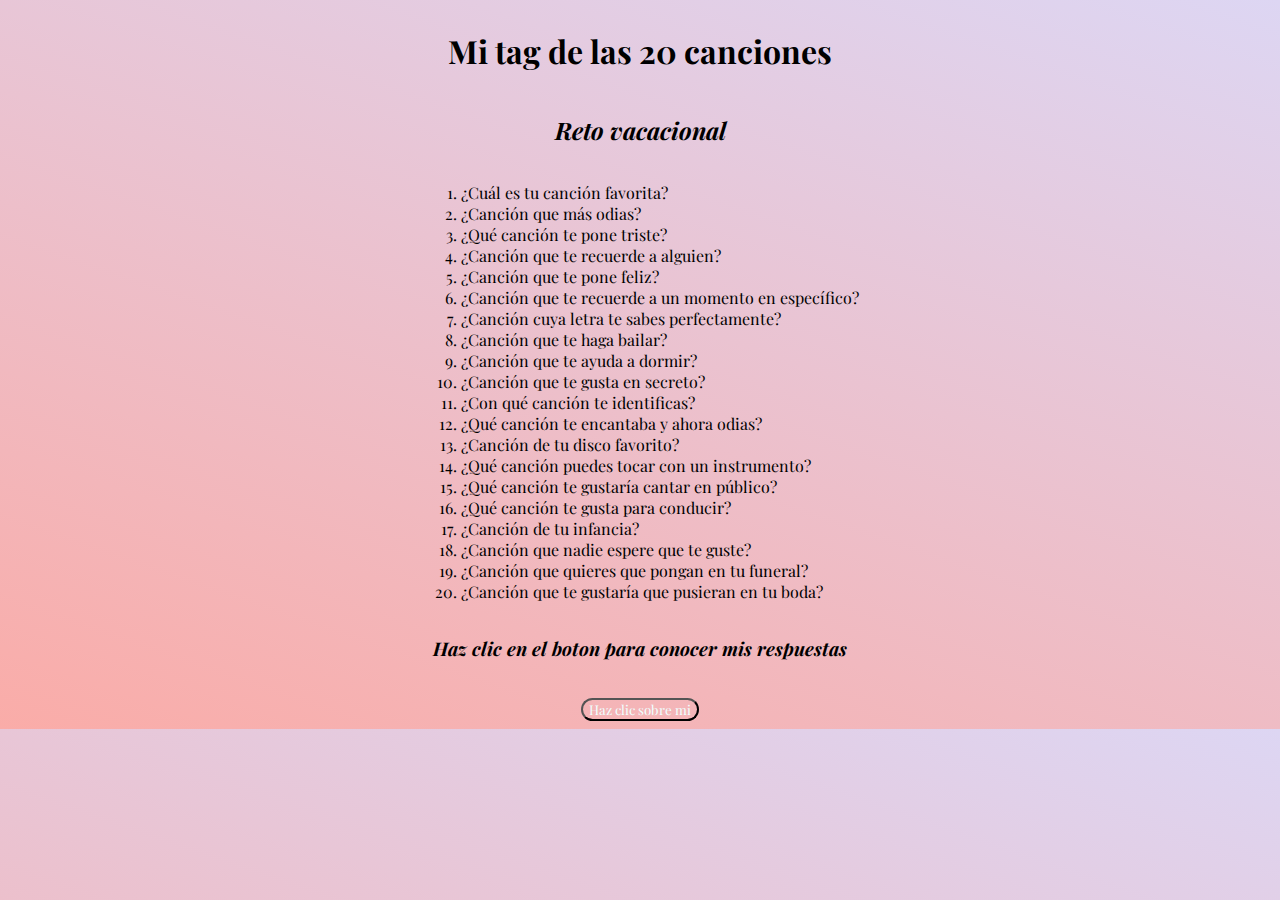
<file: index.html>
<!DOCTYPE html>
<html lang="es">
<head>
    <meta charset="UTF-8">
    <meta name="viewport" content="width=device-width, initial-scale=1.0">
    <title>Tag de las 20 canciones</title>
    <link rel="stylesheet" href="styles.css">
</head>
<body>
    <h1 class="titulo1">Mi tag de las 20 canciones</h1>
    <h2 class="titulo2">Reto vacacional</h2>
    <ol class="titulo3">
        <li>¿Cuál es tu canción favorita?</li>
        <li>¿Canción que más odias?</li>
        <li>¿Qué canción te pone triste?</li>
        <li>¿Canción que te recuerde a alguien?</li>
        <li>¿Canción que te pone feliz?</li>
        <li>¿Canción que te recuerde a un momento en específico?</li>
        <li>¿Canción cuya letra te sabes perfectamente?</li>
        <li>¿Canción que te haga bailar?</li>
        <li>¿Canción que te ayuda a dormir?</li>
        <li>¿Canción que te gusta en secreto?</li>
        <li>¿Con qué canción te identificas?</li>
        <li>¿Qué canción te encantaba y ahora odias?</li>
        <li>¿Canción de tu disco favorito?</li>
        <li>¿Qué canción puedes tocar con un instrumento?</li>
        <li>¿Qué canción te gustaría cantar en público?</li>
        <li>¿Qué canción te gusta para conducir?</li>
        <li>¿Canción de tu infancia?</li>
        <li>¿Canción que nadie espere que te guste?</li>
        <li>¿Canción que quieres que pongan en tu funeral?</li>
        <li>¿Canción que te gustaría que pusieran en tu boda?</li>
    </ol>
    <h3 class="titulo2">Haz clic en el boton para conocer mis respuestas</h3> <br>
    <div class="contenedor">
        <a href="respuestas.html">
            <button>Haz clic sobre mi</button>

        </a>
    </div>
</body>
</html>
</file>
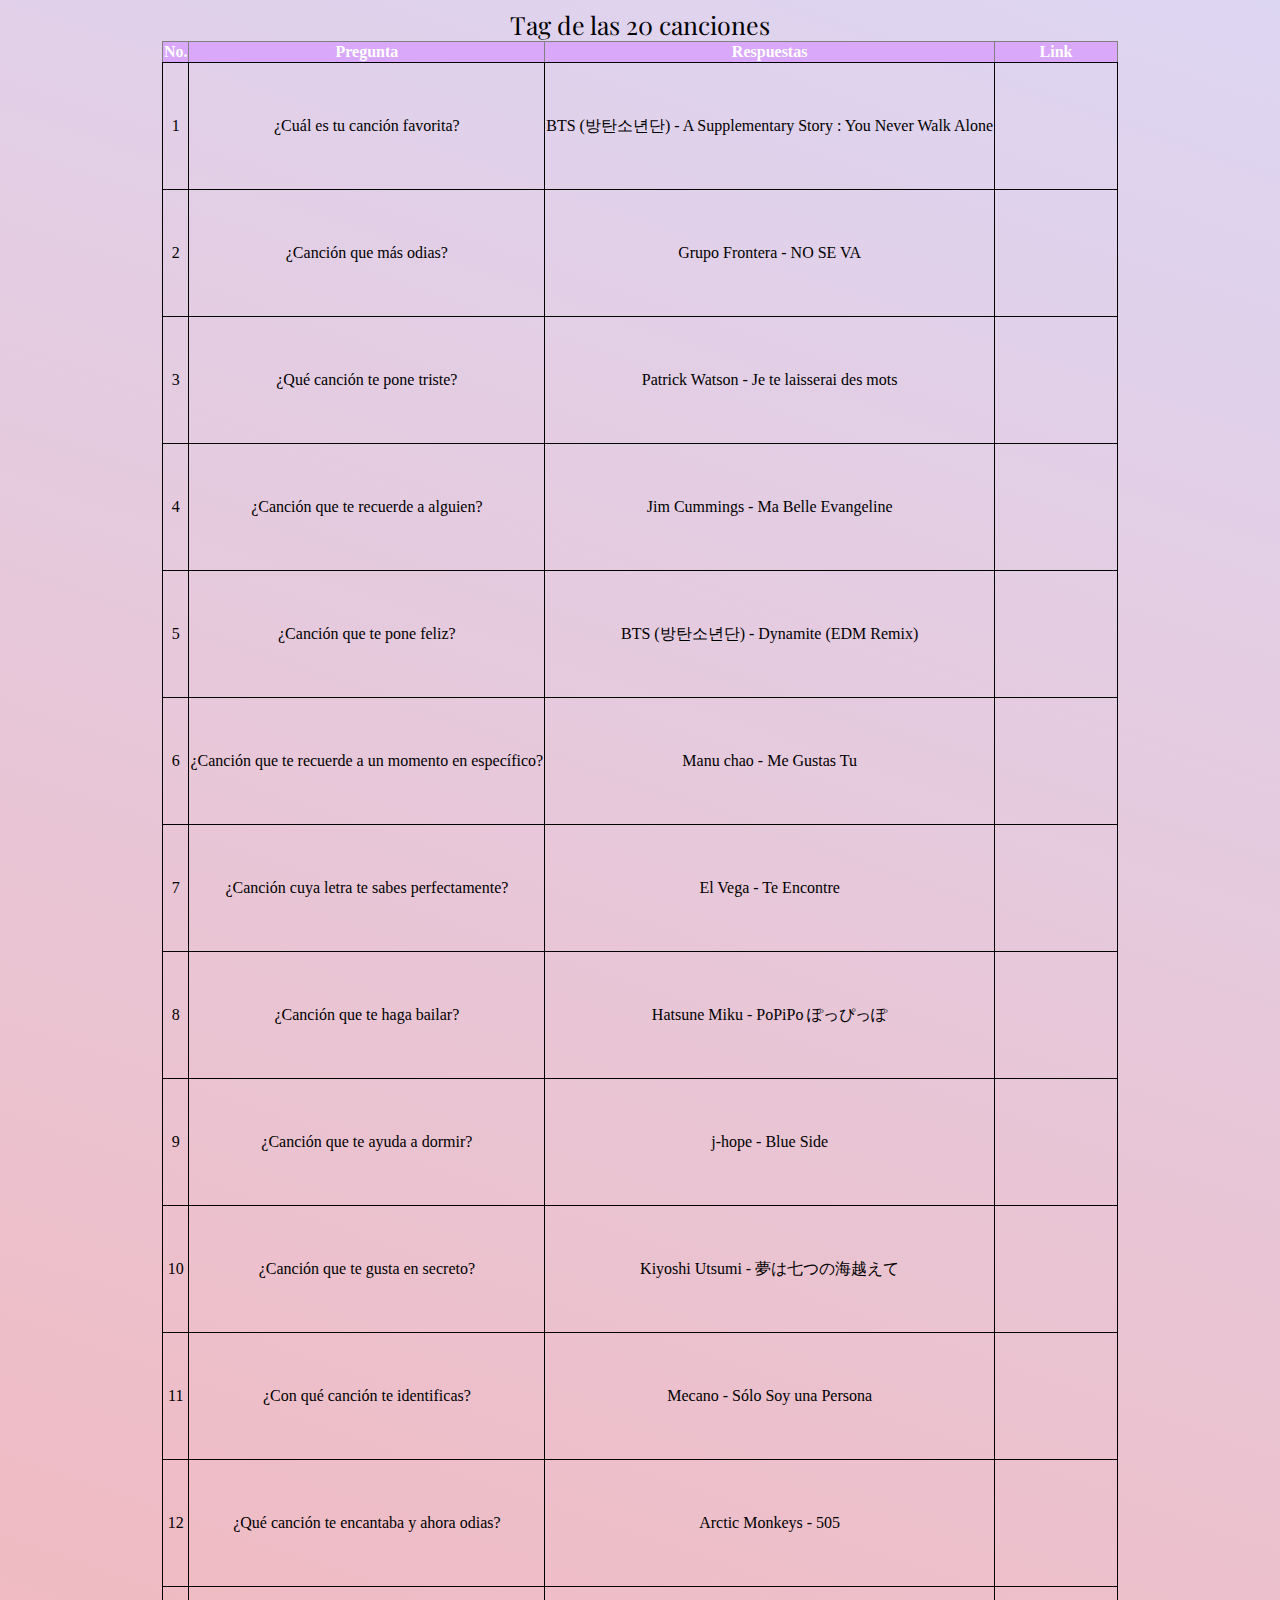
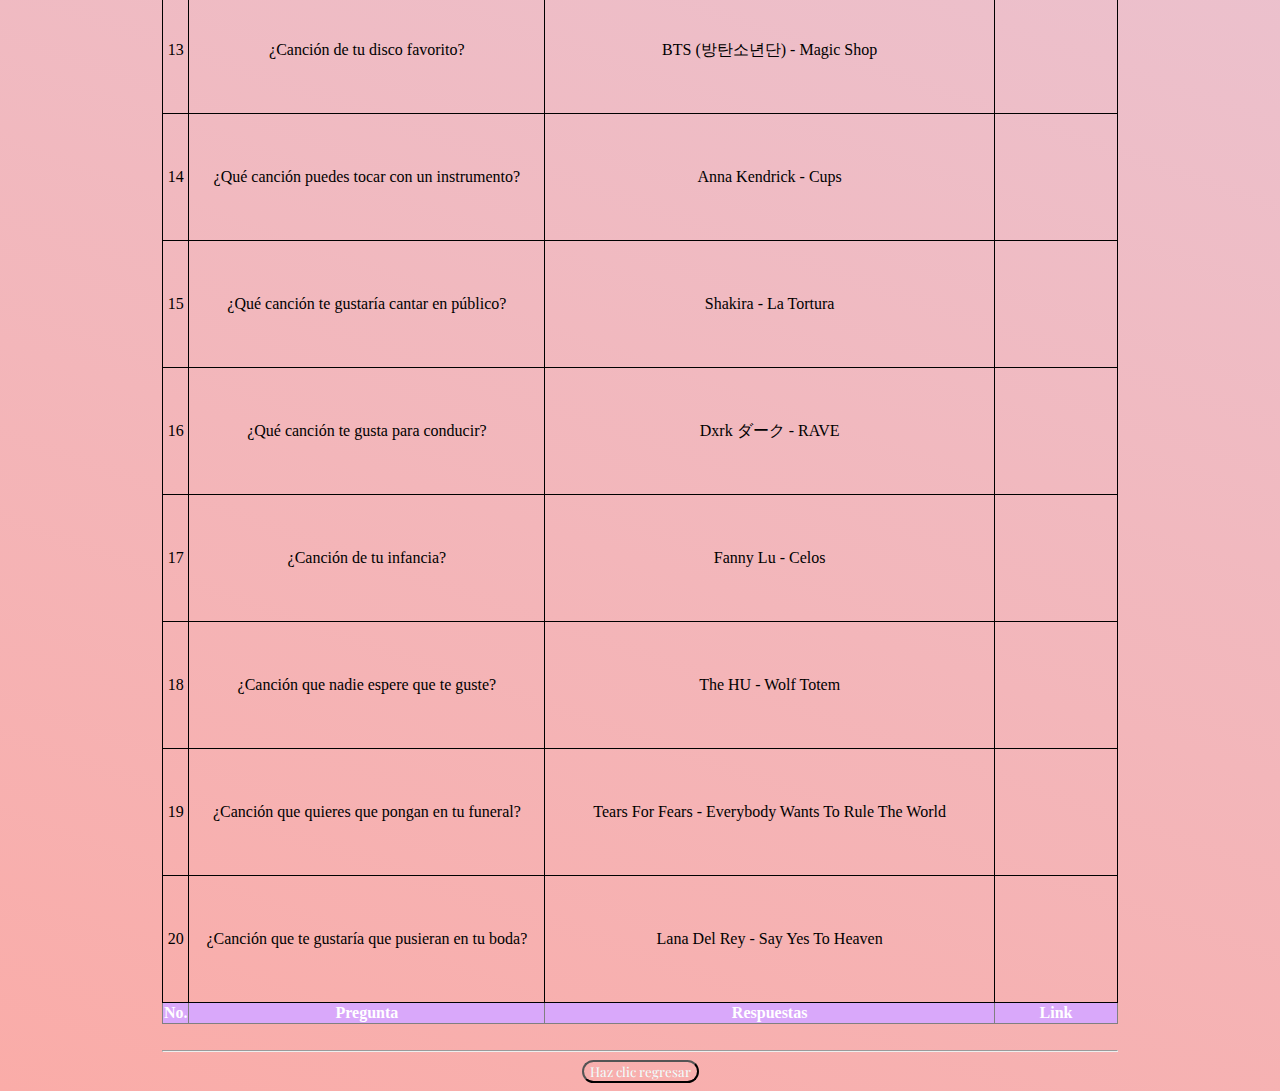
<file: respuestas.html>
<!DOCTYPE html>
<html lang="es">
<head>
    <meta charset="UTF-8">
    <meta name="viewport" content="width=device-width, initial-scale=1.0">
    <title>Respuestas</title>
    <link rel="stylesheet" href="styles.css">
</head>
<body>
    <center>
        <table class="table" border="1">
            <caption>Tag de las 20 canciones</caption>
            <tr>
                <thead>
                <th>No.</th>
                <th>Pregunta</th>
                <th>Respuestas</th>
                <th>Link</th>
            </thead>
            </tr>
            <tbody>
                <tr>
                    <td>1</td>
                    <td>¿Cuál es tu canción favorita?</td>
                    <td>BTS (방탄소년단) - A Supplementary Story : You Never Walk Alone</td>
                    <td><iframe width="120" height="120" src="https://www.youtube.com/embed/6zu-7sgObQ4?si=38ydimnE91WSu5N5" title="YouTube video player" frameborder="0" allow="accelerometer; autoplay; clipboard-write; encrypted-media; gyroscope; picture-in-picture; web-share" allowfullscreen></iframe></td>
                </tr>
                <tr>
                    <td>2</td>
                    <td>¿Canción que más odias?</td>
                    <td>Grupo Frontera - NO SE VA</td>
                    <td><iframe width="120" height="120" src="https://www.youtube.com/embed/VtKcDwz6hiM?si=ttrMGkY31h_mnfqP" title="YouTube video player" frameborder="0" allow="accelerometer; autoplay; clipboard-write; encrypted-media; gyroscope; picture-in-picture; web-share" allowfullscreen></iframe></td>
                </tr>
                <tr>
                    <td>3</td>
                    <td>¿Qué canción te pone triste?</td>
                    <td>Patrick Watson - Je te laisserai des mots</td>
                    <td><iframe width="120" height="120" src="https://www.youtube.com/embed/mcdO9UP0hp8?si=BsqpxZC1qu7wpLPd" title="YouTube video player" frameborder="0" allow="accelerometer; autoplay; clipboard-write; encrypted-media; gyroscope; picture-in-picture; web-share" allowfullscreen></iframe></td>
                </tr>
                <tr>
                    <td>4</td>
                    <td>¿Canción que te recuerde a alguien?</td>
                    <td>Jim Cummings - Ma Belle Evangeline</td>
                    <td><iframe width="120" height="120" src="https://www.youtube.com/embed/-p0GD80gNjw?si=foF0q02ihD0JCH51" title="YouTube video player" frameborder="0" allow="accelerometer; autoplay; clipboard-write; encrypted-media; gyroscope; picture-in-picture; web-share" allowfullscreen></iframe></td>
                </tr>
                <tr>
                    <td>5</td>
                    <td>¿Canción que te pone feliz?</td>
                    <td>BTS (방탄소년단) - Dynamite (EDM Remix)</td>
                    <td><iframe width="120" height="120" src="https://www.youtube.com/embed/nQEnj84irFc?si=2cskcKRS7AV-YmQ1" title="YouTube video player" frameborder="0" allow="accelerometer; autoplay; clipboard-write; encrypted-media; gyroscope; picture-in-picture; web-share" allowfullscreen></iframe></td>
                </tr>
                <tr> 
                    <td>6</td>
                    <td>¿Canción que te recuerde a un momento en específico?</td>
                    <td>Manu chao - Me Gustas Tu</td>
                    <td><iframe width="120" height="120" src="https://www.youtube.com/embed/JmHXXf3p9lI?si=QVYtv-7yqtKEx23b" title="YouTube video player" frameborder="0" allow="accelerometer; autoplay; clipboard-write; encrypted-media; gyroscope; picture-in-picture; web-share" allowfullscreen></iframe></td> 
                </tr>
                <tr>
                    <td>7</td>
                    <td>¿Canción cuya letra te sabes perfectamente?</td>
                    <td>El Vega - Te Encontre</td>
                    <td><iframe width="120" height="120" src="https://www.youtube.com/embed/8g3KHA8ROiA?si=1Xg7DUuZDhHONvOk" title="YouTube video player" frameborder="0" allow="accelerometer; autoplay; clipboard-write; encrypted-media; gyroscope; picture-in-picture; web-share" allowfullscreen></iframe></td>
                </tr>
                <tr>
                    <td>8</td>
                    <td>¿Canción que te haga bailar?</td>
                    <td>Hatsune Miku - PoPiPo ぽっぴっぽ</td>
                    <td><iframe width="120" height="120" src="https://www.youtube.com/embed/TNf3GPizM58?si=Lxrckj7fGdzxdYt_" title="YouTube video player" frameborder="0" allow="accelerometer; autoplay; clipboard-write; encrypted-media; gyroscope; picture-in-picture; web-share" allowfullscreen></iframe></td>
                </tr>
                <tr>
                    <td>9</td>
                    <td>¿Canción que te ayuda a dormir?</td>
                    <td>j-hope - Blue Side</td>
                    <td><iframe width="120" height="120" src="https://www.youtube.com/embed/Z50AbHBuhrg?si=b6N9FZkW8KbW2KIm" title="YouTube video player" frameborder="0" allow="accelerometer; autoplay; clipboard-write; encrypted-media; gyroscope; picture-in-picture; web-share" allowfullscreen></iframe></td>
                </tr>
                <tr>
                    <td>10</td>
                    <td>¿Canción que te gusta en secreto?</td>
                    <td>Kiyoshi Utsumi - 夢は七つの海越えて </td>
                    <td><iframe width="120" height="120" src="https://www.youtube.com/embed/Ey3QSDvYVco?si=dsbLeIO_CuCCIk8B" title="YouTube video player" frameborder="0" allow="accelerometer; autoplay; clipboard-write; encrypted-media; gyroscope; picture-in-picture; web-share" allowfullscreen></iframe></td>
                </tr>
                <tr>
                    <td>11</td>
                    <td>¿Con qué canción te identificas?</td>
                    <td>Mecano - Sólo Soy una Persona</td>
                    <td><iframe width="120" height="120" src="https://www.youtube.com/embed/KapvB101Was?si=moLSi_mfCq4D2S7M" title="YouTube video player" frameborder="0" allow="accelerometer; autoplay; clipboard-write; encrypted-media; gyroscope; picture-in-picture; web-share" allowfullscreen></iframe></td>
                </tr>
                <tr>
                    <td>12</td>
                    <td>¿Qué canción te encantaba y ahora odias?</td>
                    <td>Arctic Monkeys - 505</td>
                    <td><iframe width="120" height="120" src="https://www.youtube.com/embed/qU9mHegkTc4?si=sGSlScf3WS96217L" title="YouTube video player" frameborder="0" allow="accelerometer; autoplay; clipboard-write; encrypted-media; gyroscope; picture-in-picture; web-share" allowfullscreen></iframe></td>
                </tr>
                <tr>
                    <td>13</td>
                    <td>¿Canción de tu disco favorito?</td>
                    <td>BTS (방탄소년단) - Magic Shop</td>
                    <td><iframe width="120" height="120" src="https://www.youtube.com/embed/38k5zr1e0HI?si=BmRZI4W3lQJjZyYz" title="YouTube video player" frameborder="0" allow="accelerometer; autoplay; clipboard-write; encrypted-media; gyroscope; picture-in-picture; web-share" allowfullscreen></iframe></td>
                </tr>
                <tr>
                    <td>14</td>
                    <td>¿Qué canción puedes tocar con un instrumento?</td>
                    <td>Anna Kendrick - Cups</td>
                    <td><iframe width="120" height="120" src="https://www.youtube.com/embed/cmSbXsFE3l8?si=rSgnUJqQDMLQ4Bs0" title="YouTube video player" frameborder="0" allow="accelerometer; autoplay; clipboard-write; encrypted-media; gyroscope; picture-in-picture; web-share" allowfullscreen></iframe></td>
                </tr>
                <tr>
                    <td>15</td>
                    <td>¿Qué canción te gustaría cantar en público?</td>
                    <td>Shakira - La Tortura</td>
                    <td><iframe width="120" height="120" src="https://www.youtube.com/embed/Dsp_8Lm1eSk?si=V1nA_0gaCUKp1HvQ" title="YouTube video player" frameborder="0" allow="accelerometer; autoplay; clipboard-write; encrypted-media; gyroscope; picture-in-picture; web-share" allowfullscreen></iframe></td>
                </tr>
                <tr>
                    <td>16</td>
                    <td>¿Qué canción te gusta para conducir?</td>
                    <td>Dxrk ダーク - RAVE</td>
                    <td><iframe width="120" height="120" src="https://www.youtube.com/embed/PTZgxW_3LIQ?si=PEm4fwqpZiuK-1Wt" title="YouTube video player" frameborder="0" allow="accelerometer; autoplay; clipboard-write; encrypted-media; gyroscope; picture-in-picture; web-share" allowfullscreen></iframe></td>
                </tr>
                <tr>
                    <td>17</td>
                    <td>¿Canción de tu infancia?</td>
                    <td>Fanny Lu - Celos</td>
                    <td><iframe width="120" height="120" src="https://www.youtube.com/embed/UlDfe6krGrQ?si=b4FHtKT9ZzhFaWLl" title="YouTube video player" frameborder="0" allow="accelerometer; autoplay; clipboard-write; encrypted-media; gyroscope; picture-in-picture; web-share" allowfullscreen></iframe></td>
                </tr>
                <tr>
                    <td>18</td>
                    <td>¿Canción que nadie espere que te guste?</td>
                    <td>The HU - Wolf Totem </td>
                    <td><iframe width="120" height="120" src="https://www.youtube.com/embed/jM8dCGIm6yc?si=yuxjCiStGCjNzU7d" title="YouTube video player" frameborder="0" allow="accelerometer; autoplay; clipboard-write; encrypted-media; gyroscope; picture-in-picture; web-share" allowfullscreen></iframe></td>
                </tr>
                <tr>
                    <td>19</td>
                    <td>¿Canción que quieres que pongan en tu funeral?</td>
                    <td>Tears For Fears - Everybody Wants To Rule The World</td>
                    <td><iframe width="120" height="120" src="https://www.youtube.com/embed/Ij65wvAGX-c?si=eQF7gb8lZpSbVtcg" title="YouTube video player" frameborder="0" allow="accelerometer; autoplay; clipboard-write; encrypted-media; gyroscope; picture-in-picture; web-share" allowfullscreen></iframe></td>
                </tr>
                <tr>
                    <td>20</td>
                    <td>¿Canción que te gustaría que pusieran en tu boda?</td>
                    <td>Lana Del Rey - Say Yes To Heaven</td>
                    <td><iframe width="120" height="120" src="https://www.youtube.com/embed/MiAoetOXKcY?si=qkPbdby6iqw1OM-t" title="YouTube video player" frameborder="0" allow="accelerometer; autoplay; clipboard-write; encrypted-media; gyroscope; picture-in-picture; web-share" allowfullscreen></iframe></td>
                </tr>
            </tbody>
            <tfoot>
                <th>No.</th>
                <th>Pregunta</th>
                <th>Respuestas</th>
                <th>Link</th>
            </tfoot>
        </table> <br><hr>
    </center>
    <div class="contenedor">
        <a href="index.html">
            <button>Haz clic regresar</button>

        </a>
    </div>
</body>
</html>
</file>
<file: styles.css>
@import url('https://fonts.googleapis.com/css2?family=Playfair+Display:ital,wght@0,400;0,900;1,400&display=swap');

.titulo1{
    font-size: 2rem;
    color: black;
    justify-content: center;
    font-family: 'Playfair Display', serif;
    font-style:inherit;
}
.titulo2{
    font-family: 'Playfair Display', serif;
    font-style: italic;
}
.titulo3{
    font-family: 'Playfair Display', serif;
}
.contenedor{
    display: flex;
    justify-content: center;
}
button{
    background-color: transparent;
    color: azure;
    font-family: 'Playfair Display', serif;
    border-radius: 20px;
}
button:hover{
    background-color: black;
}
body{
    background-color: #FAACA8;
    background-image: linear-gradient(19deg, #FAACA8 0%, #DDD6F3 100%);
    display: flex;
    justify-content: center;
    flex-direction: column;
    align-items: center;  

}
.table{
    border-collapse: collapse;
}
.table td{
    border: 1px solid;
    text-align: center;
}
.table th{
    background-color: #d9a8fa ;
    color: white;
}
.table td:hover{
    background-color: #d9a8fa ;
    color: white;
}
.table th:hover{
    background-color:white;
    color: purple;
}
.td{
    font-weight: bold;
}
caption{
    font-family: 'Playfair Display', serif;
    font-size: 25px;
}
</file>
